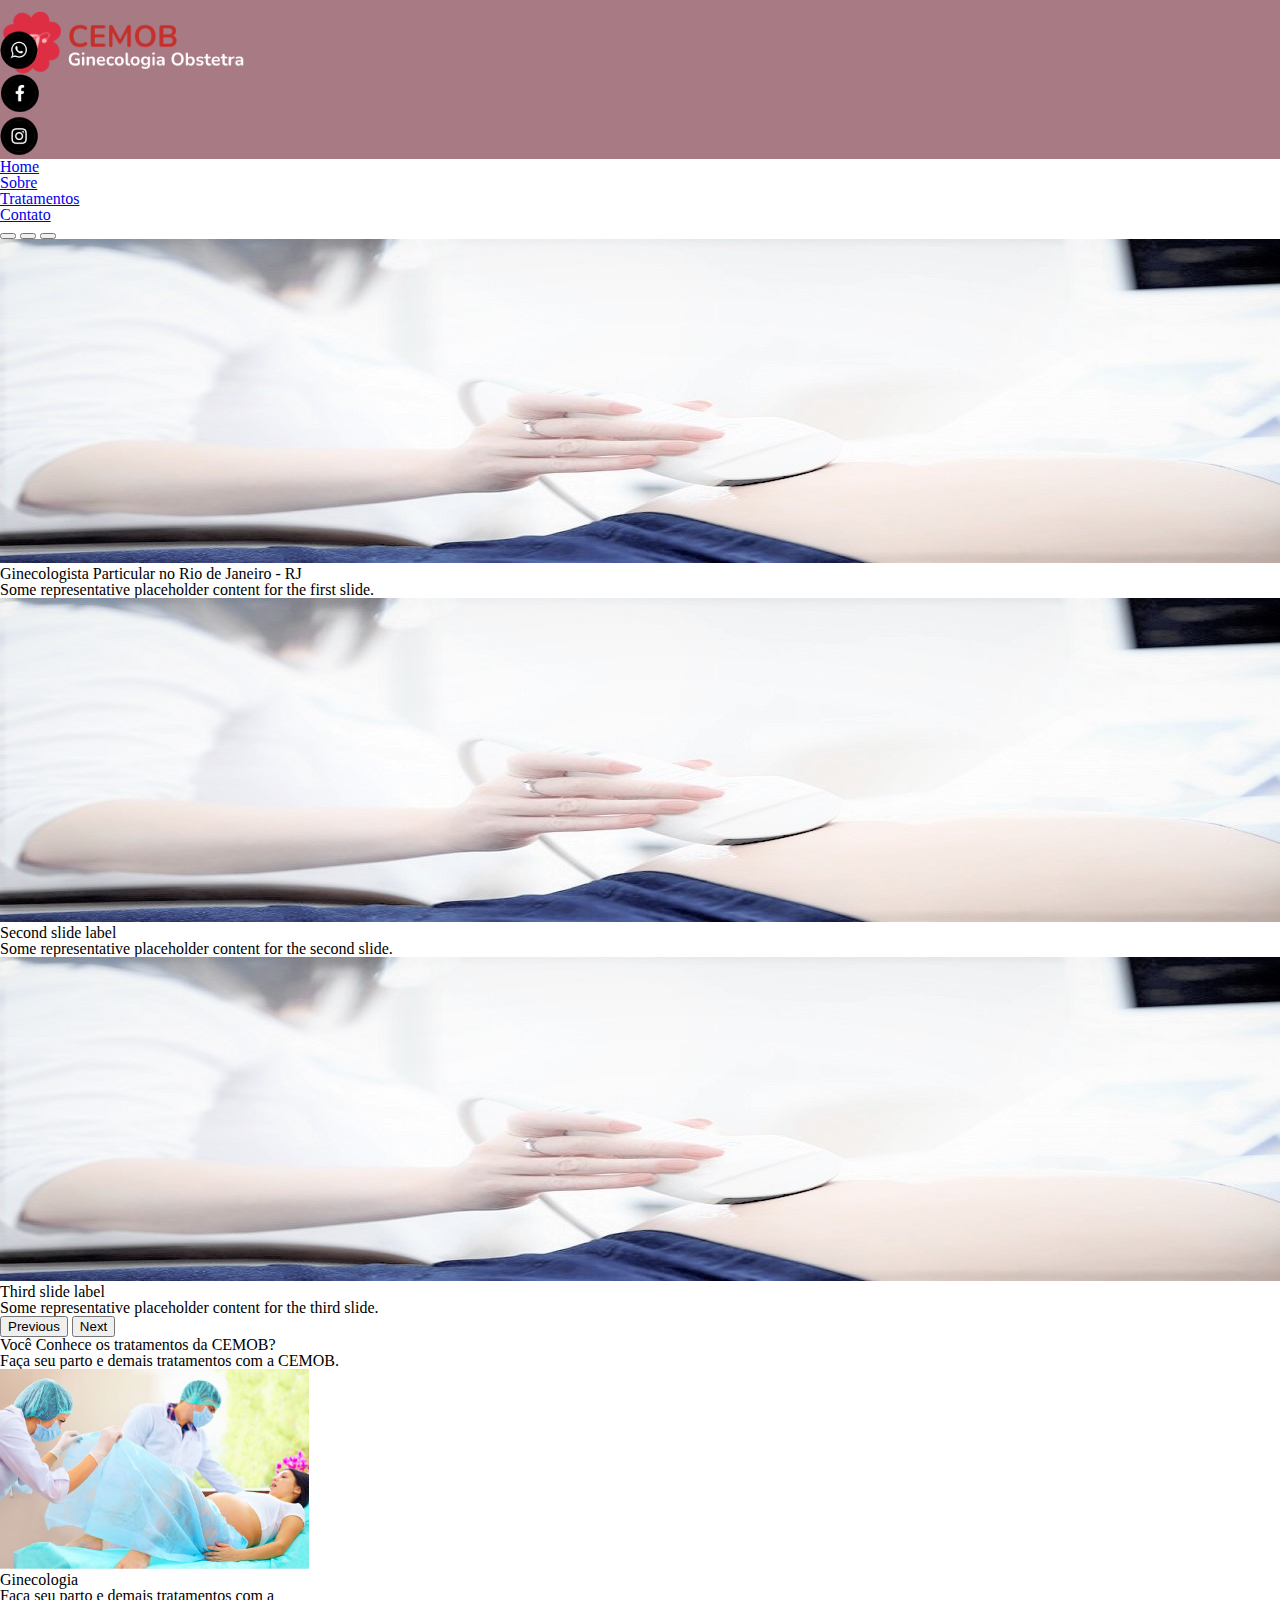
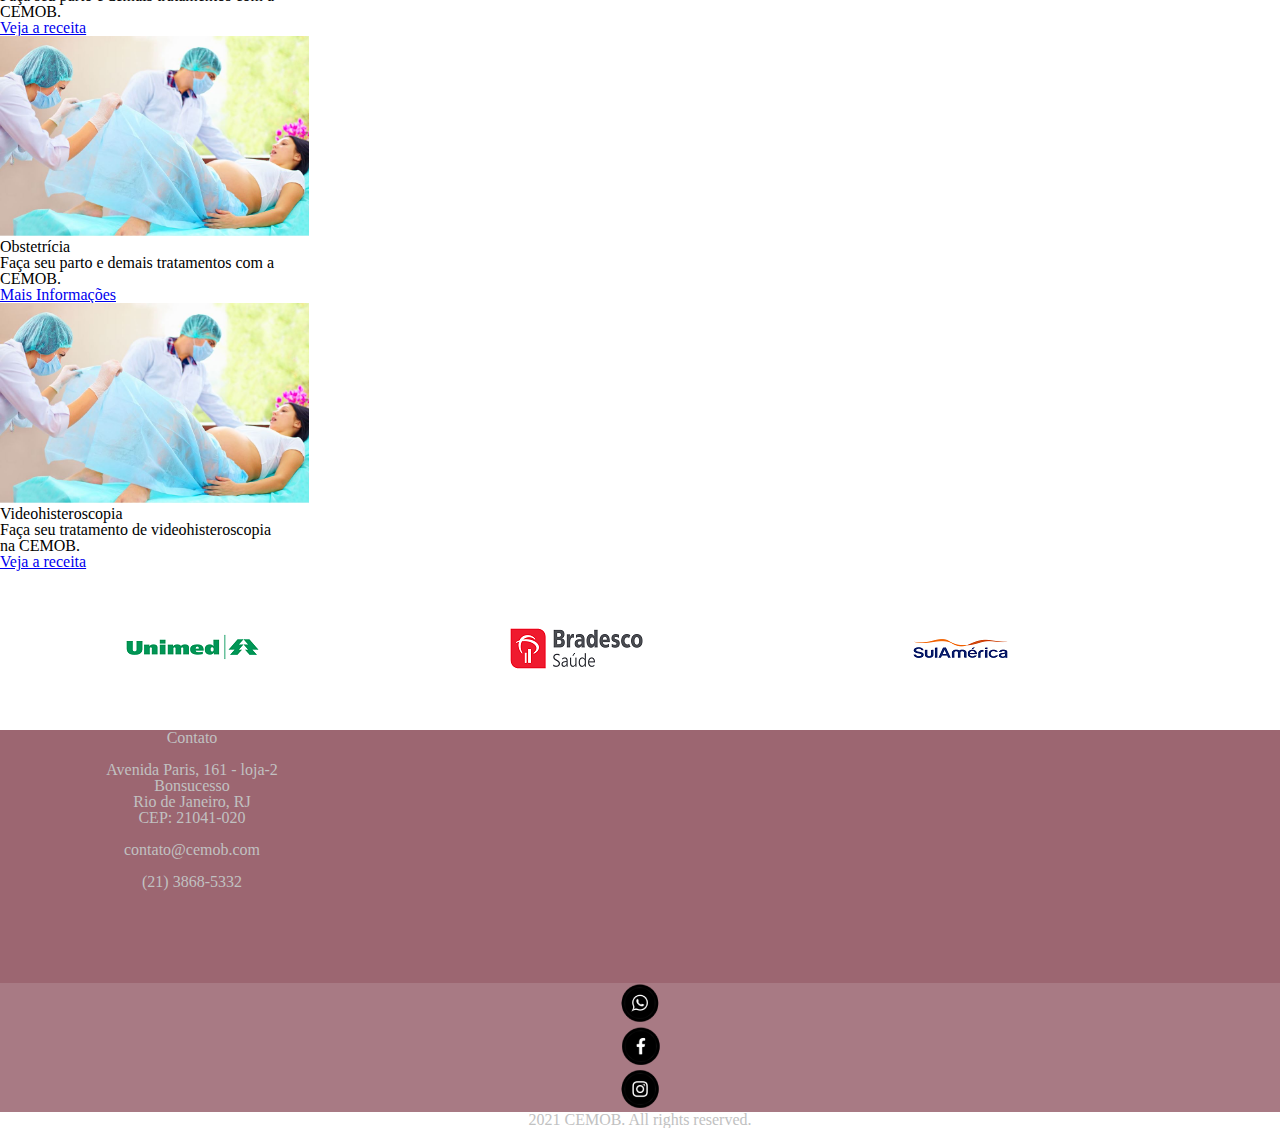
<file: index.html>
<!DOCTYPE html>
<html>
    <!--consulta: https://www.isisquaresma.com.br/ e https://www.draviviansartorelli.com.br/-->
    <head>

        <meta charset="UTF-8">
        <meta name="viewport" content="width=device-width, initial-scale=1"> <!--adaptar o site a tela do celular-->
        
        <link rel ="stylesheet" href="./style/reset.css">
	    	<link rel ="stylesheet" href="./style/style.css">
       
        <link href="https://cdn.jsdelivr.net/npm/bootstrap@5.1.3/dist/css/bootstrap.min.css" rel="stylesheet" integrity="sha384-1BmE4kWBq78iYhFldvKuhfTAU6auU8tT94WrHftjDbrCEXSU1oBoqyl2QvZ6jIW3" crossorigin="anonymous">
        <link href="https://fonts.googleapis.com/css2?family=Montserrat:wght@200&display=swap" rel="stylesheet">
        <link rel="shortcut icon" href="./img/cemob.sf.png">

        <title>CEMOB-Ginecologia Obstetra</title>
    </head>
    <body>

      <nav>
          <ul class="nav justify-content-end icons-bar">
            <li class="nav-item icon logo">
              <a class="nav-link active"  href="#"><img src="./img/cemob.sf.png"></a>
            </li>
            
              <li class="nav-item icon">
                <a class="nav-link active" aria-current="page" href="#"><img src="./img/zapiconI.png"></a>
              </li>
              <li class="nav-item icon">
                <a class="nav-link" href="#"><img src="./img/fbiconI.png"></a></li>
                <li></a>
              </li>
              <li class="nav-item icon">
                <a class="nav-link" href="#"><img src="./img/instaiconI.png"></a>
              </li>
        
          </ul>
      </nav>
          <ul class="nav justify-content-center linha">
            <li class="nav-item">
              <a class="nav-link active" href="#">Home</a>
            <li class="nav-item">
              <a class="nav-link" href="#">Sobre</a></li>
            <li class="nav-item">
              <a class="nav-link" href="./Tratamentos.html">Tratamentos</a>
            </li>
            <li class="nav-item">
            <li><a class="nav-link" href="./contato.html">Contato</a></li>
           
          </ul>
                
               

        <div id="carouselExampleCaptions" class="carousel slide" data-bs-ride="carousel">
            <div class="carousel-indicators">
              <button type="button" data-bs-target="#carouselExampleCaptions" data-bs-slide-to="0" class="active" aria-current="true" aria-label="Slide 1"></button>
              <button type="button" data-bs-target="#carouselExampleCaptions" data-bs-slide-to="1" aria-label="Slide 2"></button>
              <button type="button" data-bs-target="#carouselExampleCaptions" data-bs-slide-to="2" aria-label="Slide 3"></button>
            </div>
            <div class="carousel-inner">
              <div class="carousel-item active">
                <img src="./img/annerp.jpg" class="d-block w-100" alt="...">
                <div class="carousel-caption d-none d-md-block">
                  <h5>Ginecologista Particular no Rio de Janeiro - RJ</h5>
                  <p>Some representative placeholder content for the first slide.</p>
                </div>
              </div>
              <div class="carousel-item">
                <img src="./img/annerp.jpg" class="d-block w-100" alt="...">
                <div class="carousel-caption d-none d-md-block">
                  <h5>Second slide label</h5>
                  <p>Some representative placeholder content for the second slide.</p>
                </div>
              </div>
              <div class="carousel-item">
                <img src="./img/annerp.jpg" class="d-block w-100" alt="...">
                <div class="carousel-caption d-none d-md-block">
                  <h5>Third slide label</h5>
                  <p>Some representative placeholder content for the third slide.</p>
                </div>
              </div>
            </div>
            <button class="carousel-control-prev" type="button" data-bs-target="#carouselExampleCaptions" data-bs-slide="prev">
              <span class="carousel-control-prev-icon" aria-hidden="true"></span>
              <span class="visually-hidden">Previous</span>
            </button>
            <button class="carousel-control-next" type="button" data-bs-target="#carouselExampleCaptions" data-bs-slide="next">
              <span class="carousel-control-next-icon" aria-hidden="true"></span>
              <span class="visually-hidden">Next</span>
            </button>
          </div>      
            
          <section id="titulo">
            <!--py-5 px-2 : cod bootstrap p/ para ajustar o padding-->
            <div class="text-center py-5 px-2 content texto-destaque">
              <h1 class="fonte-titulo texto-cor-especial">Você Conhece os tratamentos da <strong>CEMOB</strong>?</h1>
              <p class="text-secondary">Faça seu parto e demais tratamentos com a CEMOB.</p>
            </div>
          </section>
        
          <section id="receitas" class="bg-light pb-5">
            <!--class container para usar grid--><!--md-6 mexe com a largura da tela e quantidade de card por coluna-->
            <div class="container d-flex flex-wrap justify-content-md-around justify-content-center">
              <!--card model bootstrap-->
              <article class="card borda-cor-especial card-largura mt-5">
                <img src="./img/captura.jpg" class="card-img-top card-imagem-posicao" alt="tigela com salada de abacate, vista superior">
                <div class="card-body">
                  <h5 class="card-title">Ginecologia</h5>
                  <p class="card-text">Faça seu parto e demais tratamentos com a CEMOB.</p>
                  <a href="#" class="btn btn-cor-especial">Veja a receita</a>
                </div>
              </article>
      
              <article class="card borda-cor-especial card-largura mt-5">
                <img src="./img/captura.jpg" class="card-img-top card-imagem-posicao" alt="tigela de mingau com kiwi, vista superior">
                <div class="card-body">
                  <h5 class="card-title">Obstetrícia</h5>
                  <p class="card-text">Faça seu parto e demais tratamentos com a CEMOB.</p>
                  <a href="#" class="btn btn-cor-especial">Mais Informações</a>
                </div>
              </article>
      
              <article class="card borda-cor-especial card-largura mt-5">
                <img src="./img/captura.jpg" class="card-img-top card-imagem-posicao" alt="...">
                <div class="card-body">
                  <h5 class="card-title">Videohisteroscopia</h5>
                  <p class="card-text">Faça seu tratamento de videohisteroscopia na CEMOB.</p>
                  <a href="#" class="btn btn-cor-especial">Veja a receita</a>
                </div>
              </article>
          </section>

                       
            <div class="col-100 bloco-logos">

                <div class="content">
                    <div class="col-4">
                        <img alt="logo" title="logo" src="img/unimed.p.png"/>
                    </div>
                    <div class="col-4">
                        <img alt="logo" title="logo" src="img/bradesco.p.png"/>
                    </div>
                    <div class="col-4">                       
                        <img alt="logo" title="logo" src="img/sulamerica.p.png"/>
                    </div>
             
                </div>
            </div>
    
        <footer>
            <div class="col-100 footer">
                <div class="content">
                                    
                    <div class="col-4">
                            <div class="contato texto-destaque">
                            <h3><b>Contato</b></h3></br>
                            
                            <p>Avenida Paris, 161 - loja-2 <br/> Bonsucesso <br/> Rio de Janeiro, RJ <br/> CEP: 21041-020</p></br>
                            
                            <p>contato@cemob.com</p></br>

                            <p>(21) 3868-5332</p>
                            </div>
                    </div>
                        <div class="mapa-conteudo">
                            <iframe src="https://www.google.com/maps/embed?pb=!1m18!1m12!1m3!1d3676.2736120660015!2d-43.25561448503499!3d-22.866348885032384!2m3!1f0!2f0!3f0!3m2!1i1024!2i768!4f13.1!3m3!1m2!1s0x997c018b210001%3A0xf7f62ca3ed40b856!2sAv.%20Paris%2C%20161%20-%20loja%202%20-%20Bonsucesso%2C%20Rio%20de%20Janeiro%20-%20RJ%2C%2021041-020%2C%20Brasil!5e0!3m2!1spt-PT!2spt!4v1637969423970!5m2!1spt-PT!2spt" width="500" height="250" style="border:0;" allowfullscreen="" loading="lazy"></iframe>
                        </div>
                </div>
            </div>

            <div class="col-100 footer-2 ">
                   
                   
                <ul class="nav justify-content-center icons-bar">
                    <li class="nav-item">
                      <a class="nav-link active" aria-current="page" href="#"><img src="./img/zapiconI.png"></a>
                    </li>
                    <li class="nav-item">
                      <a class="nav-link" href="#"><img src="./img/fbiconI.png"></a></li>
                      <li></a>
                    </li>
                    <li class="nav-item">
                      <a class="nav-link" href="#"><img src="./img/instaiconI.png"></a>
                    </li>
                                      
                </ul>
                <p>
                    2021 CEMOB. All rights reserved. 
                </p>
               
    
        </footer> 
    </body>
        <div>    
            <script src="https://cdn.jsdelivr.net/npm/bootstrap@5.1.3/dist/js/bootstrap.bundle.min.js" integrity="sha384-ka7Sk0Gln4gmtz2MlQnikT1wXgYsOg+OMhuP+IlRH9sENBO0LRn5q+8nbTov4+1p" crossorigin="anonymous"></script>
            <script type="text/javascript" src="./js/main.js"></script>
        </div>  

</html>
</file>
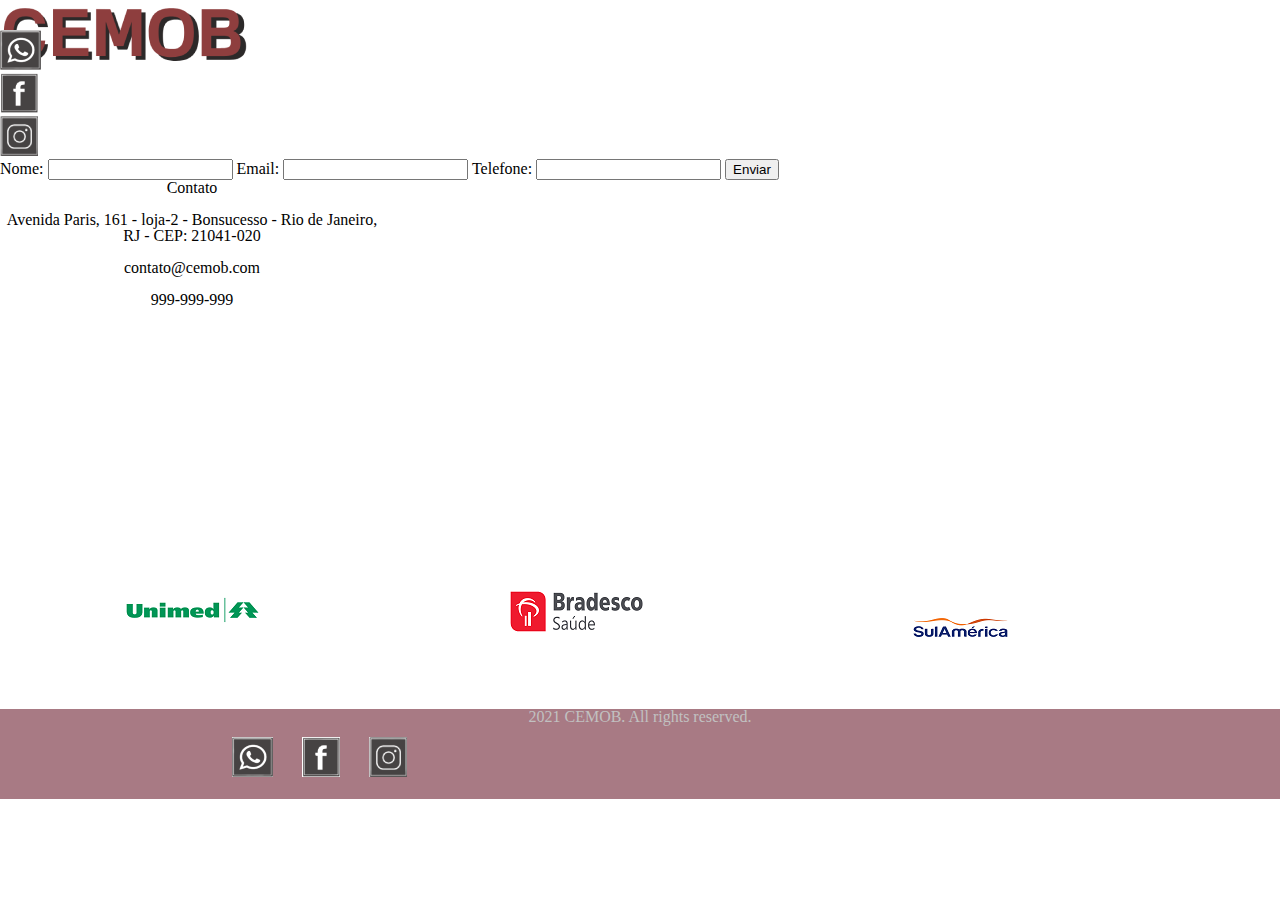
<file: contato.html>
<!DOCTYPE html>
<html>
    <head>
        <meta charset="UTF-8">
        <meta name="viewport" content="width=device-width"> <!--adaptar o site a tela do celular-->
        <link rel ="stylesheet" href="./style/reset.css">
		<link rel ="stylesheet" href="./style/style.css">
        <link href="https://cdn.jsdelivr.net/npm/bootstrap@5.1.3/dist/css/bootstrap.min.css" rel="stylesheet" integrity="sha384-1BmE4kWBq78iYhFldvKuhfTAU6auU8tT94WrHftjDbrCEXSU1oBoqyl2QvZ6jIW3" crossorigin="anonymous">
        <link href="https://fonts.googleapis.com/css2?family=Montserrat:wght@200&display=swap" rel="stylesheet">
        <link rel="shortcut icon" href="./img/template.png">

    
        <title>CEMOB</title>
    </head>
    <body>
        <header class="menu-principal">
            <main>
                <div class="header-1">
                    <div class="logo">
                        <img src="./img/logoxp.png" />
                    </div>
                    <div class="redes-sociais">
    
                        <ul>
                            <li><a href="https://www.facebook.com/draludmilaaraujo"><img src="./img/zapicon.png"></a></li>
                            <li><a href="https://www.facebook.com/draludmilaaraujo"><img src="./img/fbicon.png"></a></li>
                            <li><a href="https://www.facebook.com/draludmilaaraujo"><img src="./img/instaicon.png"></a></li>
    
                        </ul>
    
                    </div>
                </div>
            <form class="form">
                <label for="nome">Nome:</label>
                <input id="nome" type="text">
                <label for="email">Email:</label>
                <input id="email" type="email">
                <label for="telefone">Telefone:</label>
                <input id="telefone" type="number">
                <button id="botaoenviar">Enviar</button>
            </form>

            </main>
            
            
                <div class="col-4">
                    <div class="contato">
                        <h3><b>Contato</b></h3></br>
                        
                        <p>Avenida Paris, 161 - loja-2 - Bonsucesso - Rio de Janeiro, RJ - CEP: 21041-020</p></br>
                        
                        <p>contato@cemob.com</p></br>

                        <p>999-999-999</p>
                    </div>
                </div>
                <div class="mapa-conteudo">
                    <iframe src="https://www.google.com/maps/embed?pb=!1m18!1m12!1m3!1d3676.2736120660015!2d-43.25561448503499!3d-22.866348885032384!2m3!1f0!2f0!3f0!3m2!1i1024!2i768!4f13.1!3m3!1m2!1s0x997c018b210001%3A0xf7f62ca3ed40b856!2sAv.%20Paris%2C%20161%20-%20loja%202%20-%20Bonsucesso%2C%20Rio%20de%20Janeiro%20-%20RJ%2C%2021041-020%2C%20Brasil!5e0!3m2!1spt-PT!2spt!4v1637969423970!5m2!1spt-PT!2spt" width="500" height="350" style="border:0;" allowfullscreen="" loading="lazy"></iframe>
                </div>

                
            </div>
            <div class="col-100 bloco-logos">
                <div class="content">
                    <div class="col-4">
                        <img alt="logo" title="logo" src="img/unimed.p.png" />
                    </div>
                    <div class="col-4">
                        <img alt="logo" title="logo" src="img/bradesco.p.png" />
                    </div>
                    <div class="col-4">
                        <br />
                        <img alt="logo" title="logo" src="img/sulamerica.p.png" />
                    </div>
             
                </div>
            </div>
        </header>
    </body>
        <footer>  
            <div class="col-100 footer-2">
        
                <div class="footer-3">
                    <div class="redes-sociais-2">
                    
                        <ul>
                            <li><a href="https://www.facebook.com/draludmilaaraujo"><img src="./img/zapicon.png"></a></li>
                            <li><a href="https://www.facebook.com/draludmilaaraujo"><img src="./img/fbicon.png"></a></li>
                            <li><a href="https://www.facebook.com/draludmilaaraujo"><img src="./img/instaicon.png"></a></li>

                        </ul>

                    </div>
                                                    
                </div>
                <div class="footer-4">
                                            
                        <p>
                            2021 CEMOB. All rights reserved. 
                        </p>
                
                </div>
        </footer>  
        <div>    
            <script src="https://cdn.jsdelivr.net/npm/bootstrap@5.1.3/dist/js/bootstrap.bundle.min.js" integrity="sha384-ka7Sk0Gln4gmtz2MlQnikT1wXgYsOg+OMhuP+IlRH9sENBO0LRn5q+8nbTov4+1p" crossorigin="anonymous"></script>
            <script type="text/javascript" src="./js/main.js"></script>
        </div>  
       
</html>
</file>
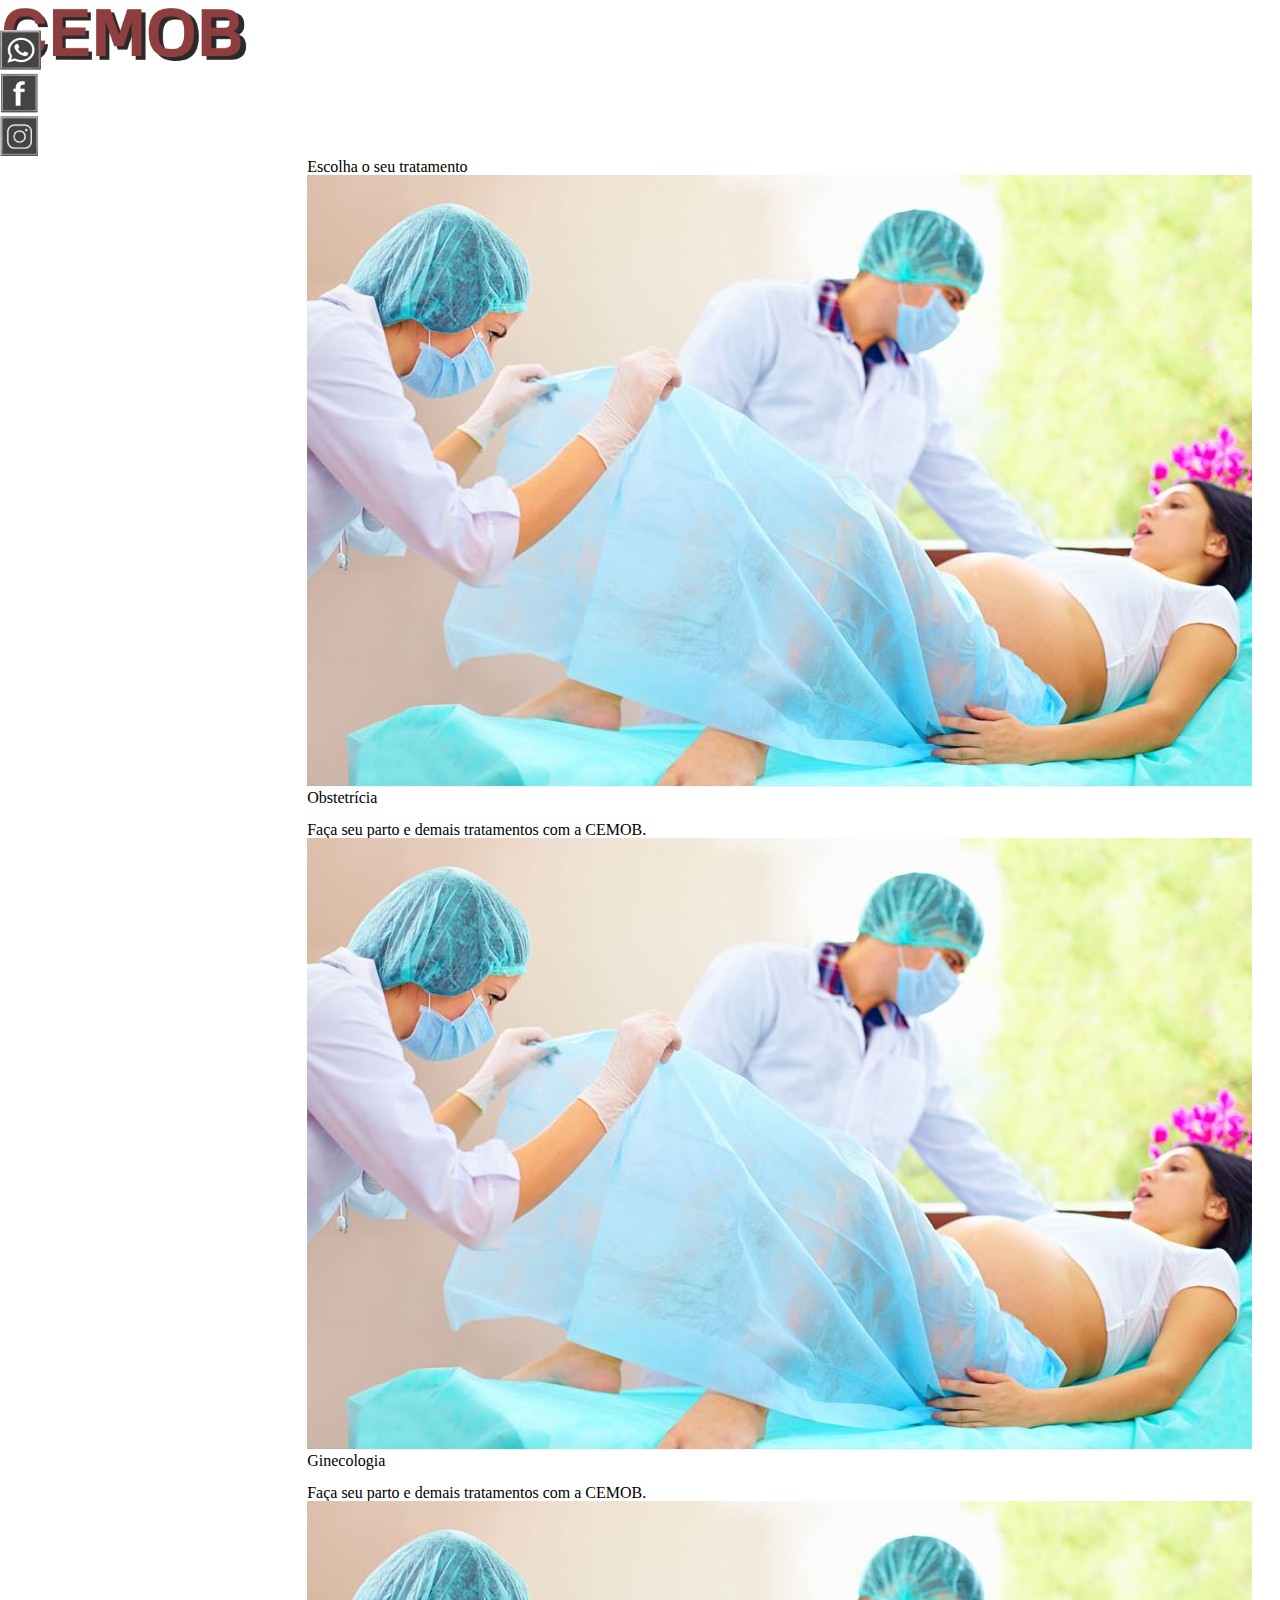
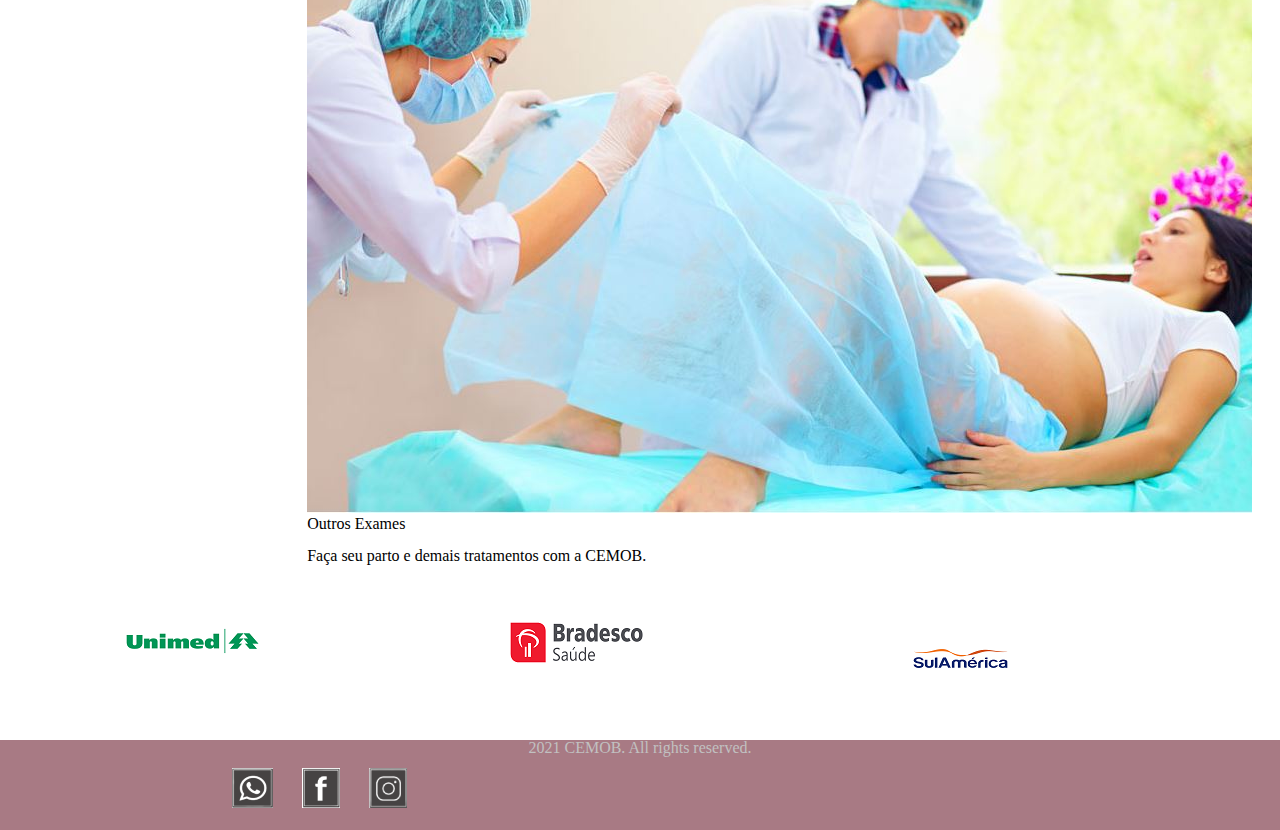
<file: Tratamentos.html>
<!DOCTYPE html>
<html>
    <head>
        <meta charset="UTF-8">
        <meta name="viewport" content="width=device-width"> <!--adaptar o site a tela do celular-->
        <link rel ="stylesheet" href="./style/reset.css">
		<link rel ="stylesheet" href="./style/style.css">
        <link href="https://cdn.jsdelivr.net/npm/bootstrap@5.1.3/dist/css/bootstrap.min.css" rel="stylesheet" integrity="sha384-1BmE4kWBq78iYhFldvKuhfTAU6auU8tT94WrHftjDbrCEXSU1oBoqyl2QvZ6jIW3" crossorigin="anonymous">
        <link href="https://fonts.googleapis.com/css2?family=Montserrat:wght@200&display=swap" rel="stylesheet">
        <link rel="shortcut icon" href="./img/template.png">

    
        <title>CEMOB</title>
    </head>
    <body>
        <header class="menu-principal">
            <main>
                <div class="header-1">
                    <div class="logo">
                        <img src="./img/logoxp.png" />
                    </div>
                    <div class="redes-sociais">
    
                        <ul>
                            <li><a href="https://www.facebook.com/draludmilaaraujo"><img src="./img/zapicon.png"></a></li>
                            <li><a href="https://www.facebook.com/draludmilaaraujo"><img src="./img/fbicon.png"></a></li>
                            <li><a href="https://www.facebook.com/draludmilaaraujo"><img src="./img/instaicon.png"></a></li>
    
                        </ul>
    
                    </div>
                </div>
            </main>
            <div class="col-100 bloco-imagens-texto">
                <div class="content" style="margin-left: 24%; float: left;">
                    <h1 class="content texto-destaque"><strong>Escolha o seu tratamento</strong></h1>
                     
                    <div class="col-3 bloco-texto bloco-imagem">
                        <img src="./img/captura.jpg">
                        <p><b>Obstetrícia</b></p></br>
                        <p>Faça seu parto e demais tratamentos com a CEMOB.
                        </p>
                    </div>
                    <div class="col-3 bloco-texto bloco-imagem">
                        <img src="./img/captura.jpg">
                        <p><b>Ginecologia</b></p></br>
                        <p>Faça seu parto e demais tratamentos com a CEMOB.
                        </p>
                    </div>
                    <div class="col-3 bloco-texto bloco-imagem">
                        <img src="./img/captura.jpg">
                        <p><b>Outros Exames</b></p></br>
                        <p>Faça seu parto e demais tratamentos com a CEMOB.
                        </p>
                    </div>
                   
                </div>
                
            </div>
            <div class="col-100 bloco-logos">
                <div class="content">
                    <div class="col-4">
                        <img alt="logo" title="logo" src="img/unimed.p.png" />
                    </div>
                    <div class="col-4">
                        <img alt="logo" title="logo" src="img/bradesco.p.png" />
                    </div>
                    <div class="col-4">
                        <br />
                        <img alt="logo" title="logo" src="img/sulamerica.p.png" />
                    </div>
             
                </div>
            </div>
        </header>    
    </body>        
        <footer>  
            <div class="col-100 footer-2">
        
                <div class="footer-3">
                    <div class="redes-sociais-2">
                    
                        <ul>
                            <li><a href="https://www.facebook.com/draludmilaaraujo"><img src="./img/zapicon.png"></a></li>
                            <li><a href="https://www.facebook.com/draludmilaaraujo"><img src="./img/fbicon.png"></a></li>
                            <li><a href="https://www.facebook.com/draludmilaaraujo"><img src="./img/instaicon.png"></a></li>

                        </ul>

                    </div>
                                                    
                </div>
                <div class="footer-4">
                                            
                        <p> 2021 CEMOB. All rights reserved. </p>
                
                </div>
        </footer>  
        <div>    
            <script src="https://cdn.jsdelivr.net/npm/bootstrap@5.1.3/dist/js/bootstrap.bundle.min.js" integrity="sha384-ka7Sk0Gln4gmtz2MlQnikT1wXgYsOg+OMhuP+IlRH9sENBO0LRn5q+8nbTov4+1p" crossorigin="anonymous"></script>
            <script type="text/javascript" src="./js/main.js"></script>
        </div>  
</html>
</file>
<file: style/style.css>
.icons-bar {
    background-color: #a87a84;
}

    /*color: #8b8b8b;*/
.linha {
    color: #a87a84;  
}
.menu ul li a:hover {
    color: #a87a84;  
}
.logo {
    width: 850%;
    height: 30px;
}

.col-100 {
    width: 100%;
    float: left;
    position: relative;
}

.card-largura {
    width: 18rem;
}
  /*alinhar a altura das imagens.*/
  .card-imagem-posicao {
    height:200px;
    object-fit:cover;
    object-position: 0 60%;
}

.col-4 {
    float: left;
    width: 30%;
    text-align: center;
}
.col-4 img {
    cursor: pointer;
    margin: 0 auto;    
}

.bloco-logos img{
    margin-top: 50px;
    margin-bottom: 50px;
}

.footer {
    background: #9c6671;
    color: #c1c1c1;
}

.footer-2 {
    background-color: #a87a84;
    color: #c1c1c1;
    height: 90px;
    text-align: center;
}

.redes-sociais-2 ul li {
    margin-left: 25px;
    display: inline-block;
    
}
.redes-sociais-2 {
    top: 28px;
    position: absolute;
    text-align: center;
    width: 48%;
}
</file>
